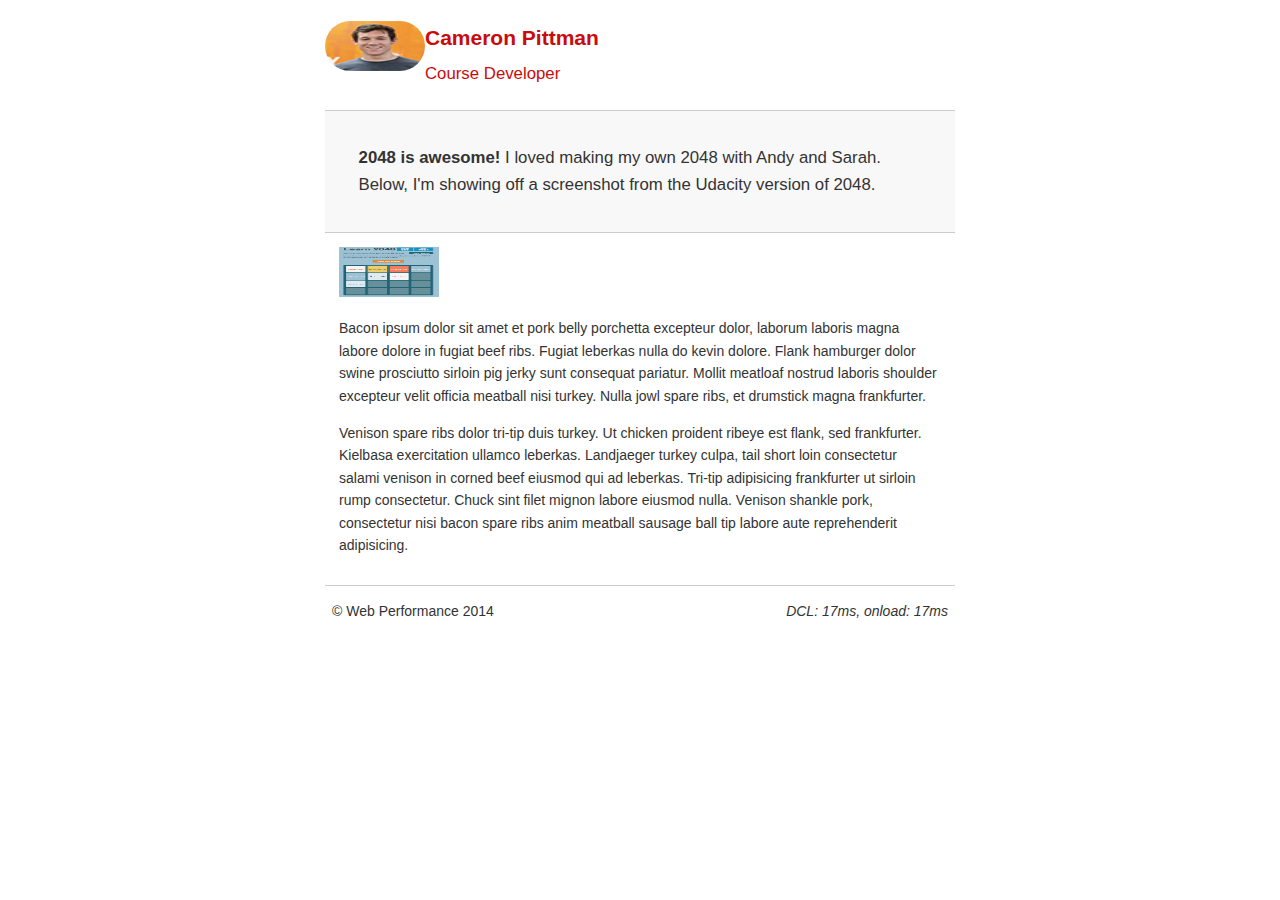
<file: project-2048.html>
<!DOCTYPE html>
<html lang="en">
  <head>
    <meta charset="utf-8">
    <meta name="viewport" content="width=device-width, initial-scale=1">
    <meta name="description" content=" FILL ME IN ">
    <meta name="author" content=" FILL ME IN ">
    <title>Cameron Pittman: Portfolio</title>

    <!-- Hmm, what is the impact of web fonts on speed? Measure it... -->
    <!-- <link href="//fonts.googleapis.com/css?family=Open+Sans:400,700" rel="stylesheet"> -->

    <link href="css/style.css" rel="stylesheet">
    <link href="css/print.css" rel="stylesheet">

    <script>
      (function(w,g){w['GoogleAnalyticsObject']=g;
      w[g]=w[g]||function(){(w[g].q=w[g].q||[]).push(arguments)};w[g].l=1*new Date();})(window,'ga');

      // Optional TODO: replace with your Google Analytics profile ID.
      ga('create', 'UA-XXXX-Y');
      ga('send', 'pageview');
    </script>
    <script src="//www.google-analytics.com/analytics.js"></script>
    <script src="js/perfmatters.js"></script>
  </head>

  <body>
    <header>
      <a href="/"><img src="img/profilepic.jpg"></a>
      <p>Cameron Pittman<br><span>Course Developer</span></p>
    </header>

    <div class="container">
      <div class="hero">
        <strong>2048 is awesome!</strong> I loved making my own 2048 with Andy and Sarah. Below, I'm showing off a screenshot from the Udacity version of 2048.
      </div>

      <div class="content">

        <img class="img-responsive" src="img/2048.png">

        <p>Bacon ipsum dolor sit amet et pork belly porchetta excepteur dolor, laborum laboris magna labore dolore in fugiat beef ribs. Fugiat leberkas nulla do kevin dolore. Flank hamburger dolor swine prosciutto sirloin pig jerky sunt consequat pariatur. Mollit meatloaf nostrud laboris shoulder excepteur velit officia meatball nisi turkey. Nulla jowl spare ribs, et drumstick magna frankfurter.</p>

        <p>Venison spare ribs dolor tri-tip duis turkey. Ut chicken proident ribeye est flank, sed frankfurter. Kielbasa exercitation ullamco leberkas. Landjaeger turkey culpa, tail short loin consectetur salami venison in corned beef eiusmod qui ad leberkas. Tri-tip adipisicing frankfurter ut sirloin rump consectetur. Chuck sint filet mignon labore eiusmod nulla. Venison shankle pork, consectetur nisi bacon spare ribs anim meatball sausage ball tip labore aute reprehenderit adipisicing.</p>

    </div>

    <footer>
      <p>&copy; Web Performance 2014 <span id="crp-stats"></span></p>
    </footer>
  </body>
</html>
</file>
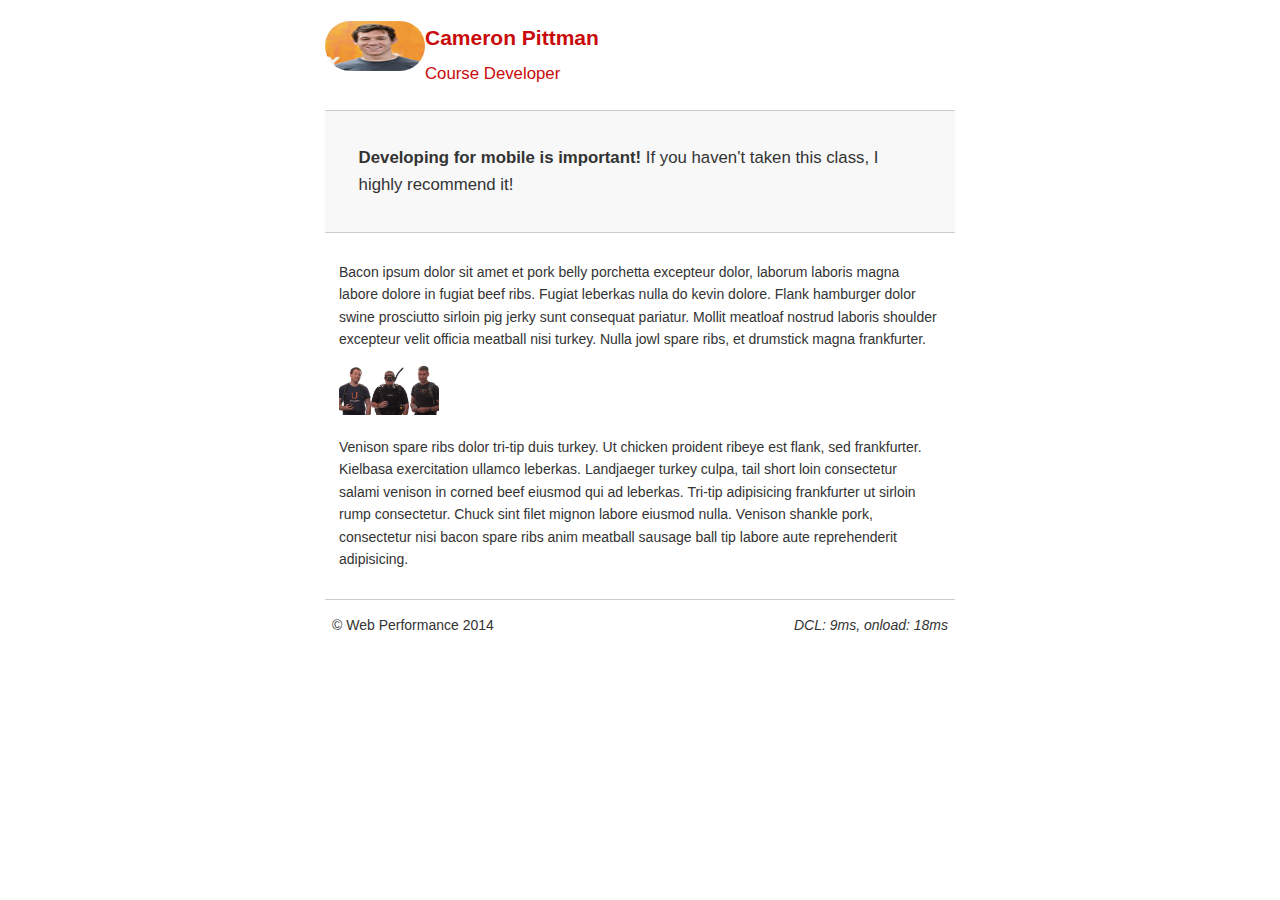
<file: project-mobile.html>
<!DOCTYPE html>
<html lang="en">
  <head>
    <meta charset="utf-8">
    <meta name="viewport" content="width=device-width, initial-scale=1">
    <meta name="description" content=" FILL ME IN ">
    <meta name="author" content=" FILL ME IN ">
    <title>Cameron Pittman: Portfolio</title>

    <!-- Hmm, what is the impact of web fonts on speed? Measure it... -->
    <!-- <link href="//fonts.googleapis.com/css?family=Open+Sans:400,700" rel="stylesheet"> -->

    <link href="css/style.css" rel="stylesheet">
    <link href="css/print.css" rel="stylesheet">

    <script>
      (function(w,g){w['GoogleAnalyticsObject']=g;
      w[g]=w[g]||function(){(w[g].q=w[g].q||[]).push(arguments)};w[g].l=1*new Date();})(window,'ga');

      // Optional TODO: replace with your Google Analytics profile ID.
      ga('create', 'UA-XXXX-Y');
      ga('send', 'pageview');
    </script>
    <script src="http://www.google-analytics.com/analytics.js"></script>
    <script async src="js/perfmatters.js"></script>
  </head>

  <body>
    <header>
      <a href="/"><img src="img/profilepic.jpg"></a>
      <p>Cameron Pittman<br><span>Course Developer</span></p>
    </header>

    <div class="container">
      <div class="hero">
        <strong>Developing for mobile is important!</strong> If you haven't taken this class, I highly recommend it!
      </div>

      <div class="content">

        <p>Bacon ipsum dolor sit amet et pork belly porchetta excepteur dolor, laborum laboris magna labore dolore in fugiat beef ribs. Fugiat leberkas nulla do kevin dolore. Flank hamburger dolor swine prosciutto sirloin pig jerky sunt consequat pariatur. Mollit meatloaf nostrud laboris shoulder excepteur velit officia meatball nisi turkey. Nulla jowl spare ribs, et drumstick magna frankfurter.</p>

        <img src="img/mobilewebdev.jpg">

        <p>Venison spare ribs dolor tri-tip duis turkey. Ut chicken proident ribeye est flank, sed frankfurter. Kielbasa exercitation ullamco leberkas. Landjaeger turkey culpa, tail short loin consectetur salami venison in corned beef eiusmod qui ad leberkas. Tri-tip adipisicing frankfurter ut sirloin rump consectetur. Chuck sint filet mignon labore eiusmod nulla. Venison shankle pork, consectetur nisi bacon spare ribs anim meatball sausage ball tip labore aute reprehenderit adipisicing.</p>

    </div>

    <footer>
      <p>&copy; Web Performance 2014 <span id="crp-stats"></span></p>
    </footer>
  </body>
</html>
</file>
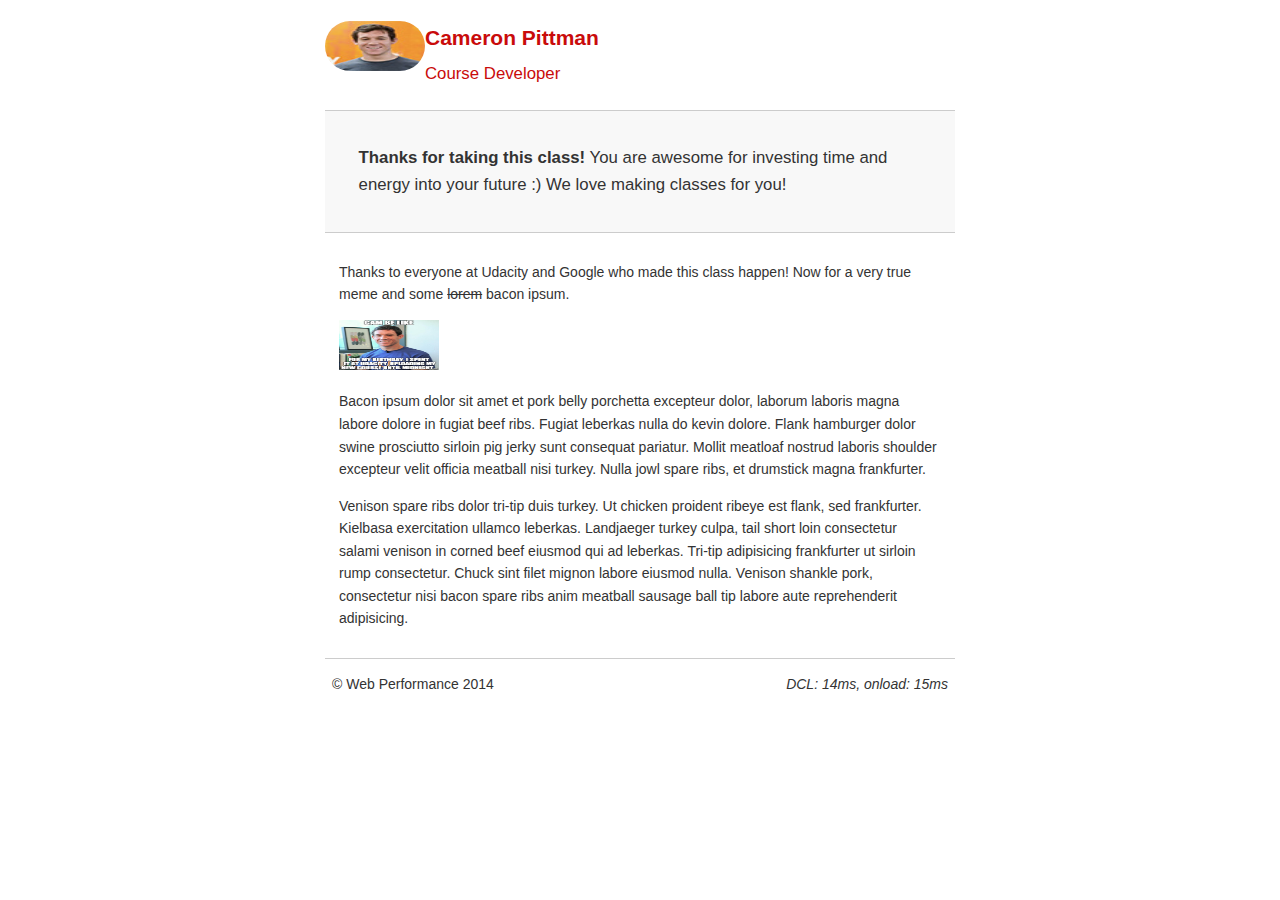
<file: project-webperf.html>
<!DOCTYPE html>
<html lang="en">
  <head>
    <meta charset="utf-8">
    <meta name="viewport" content="width=device-width, initial-scale=1">
    <meta name="description" content=" FILL ME IN ">
    <meta name="author" content=" FILL ME IN ">
    <title>Cameron Pittman: Portfolio</title>

    <!-- Hmm, what is the impact of web fonts on speed? Measure it... -->
    <!-- <link href="//fonts.googleapis.com/css?family=Open+Sans:400,700" rel="stylesheet"> -->

    <link href="css/style.css" rel="stylesheet">
    <link href="css/print.css" rel="stylesheet">

    <script>
      (function(w,g){w['GoogleAnalyticsObject']=g;
      w[g]=w[g]||function(){(w[g].q=w[g].q||[]).push(arguments)};w[g].l=1*new Date();})(window,'ga');

      // Optional TODO: replace with your Google Analytics profile ID.
      ga('create', 'UA-XXXX-Y');
      ga('send', 'pageview');
    </script>
    <script src="http://www.google-analytics.com/analytics.js"></script>
    <script async src="js/perfmatters.js"></script>
  </head>

  <body>
    <header>
      <a href="/"><img src="img/profilepic.jpg"></a>
      <p>Cameron Pittman<br><span>Course Developer</span></p>
    </header>

    <div class="container">
      <div class="hero">
        <strong>Thanks for taking this class!</strong> You are awesome for investing time and energy into your future :) We love making classes for you!
      </div>

      <div class="content">

        <p>Thanks to everyone at Udacity and Google who made this class happen! Now for a very true meme and some <strike>lorem</strike> bacon ipsum.</p>

        <img src="img/cam_be_like.jpg">

        <p>Bacon ipsum dolor sit amet et pork belly porchetta excepteur dolor, laborum laboris magna labore dolore in fugiat beef ribs. Fugiat leberkas nulla do kevin dolore. Flank hamburger dolor swine prosciutto sirloin pig jerky sunt consequat pariatur. Mollit meatloaf nostrud laboris shoulder excepteur velit officia meatball nisi turkey. Nulla jowl spare ribs, et drumstick magna frankfurter.</p>

        <p>Venison spare ribs dolor tri-tip duis turkey. Ut chicken proident ribeye est flank, sed frankfurter. Kielbasa exercitation ullamco leberkas. Landjaeger turkey culpa, tail short loin consectetur salami venison in corned beef eiusmod qui ad leberkas. Tri-tip adipisicing frankfurter ut sirloin rump consectetur. Chuck sint filet mignon labore eiusmod nulla. Venison shankle pork, consectetur nisi bacon spare ribs anim meatball sausage ball tip labore aute reprehenderit adipisicing.</p>

    </div>

    <footer>
      <p>&copy; Web Performance 2014 <span id="crp-stats"></span></p>
    </footer>
  </body>
</html>
</file>
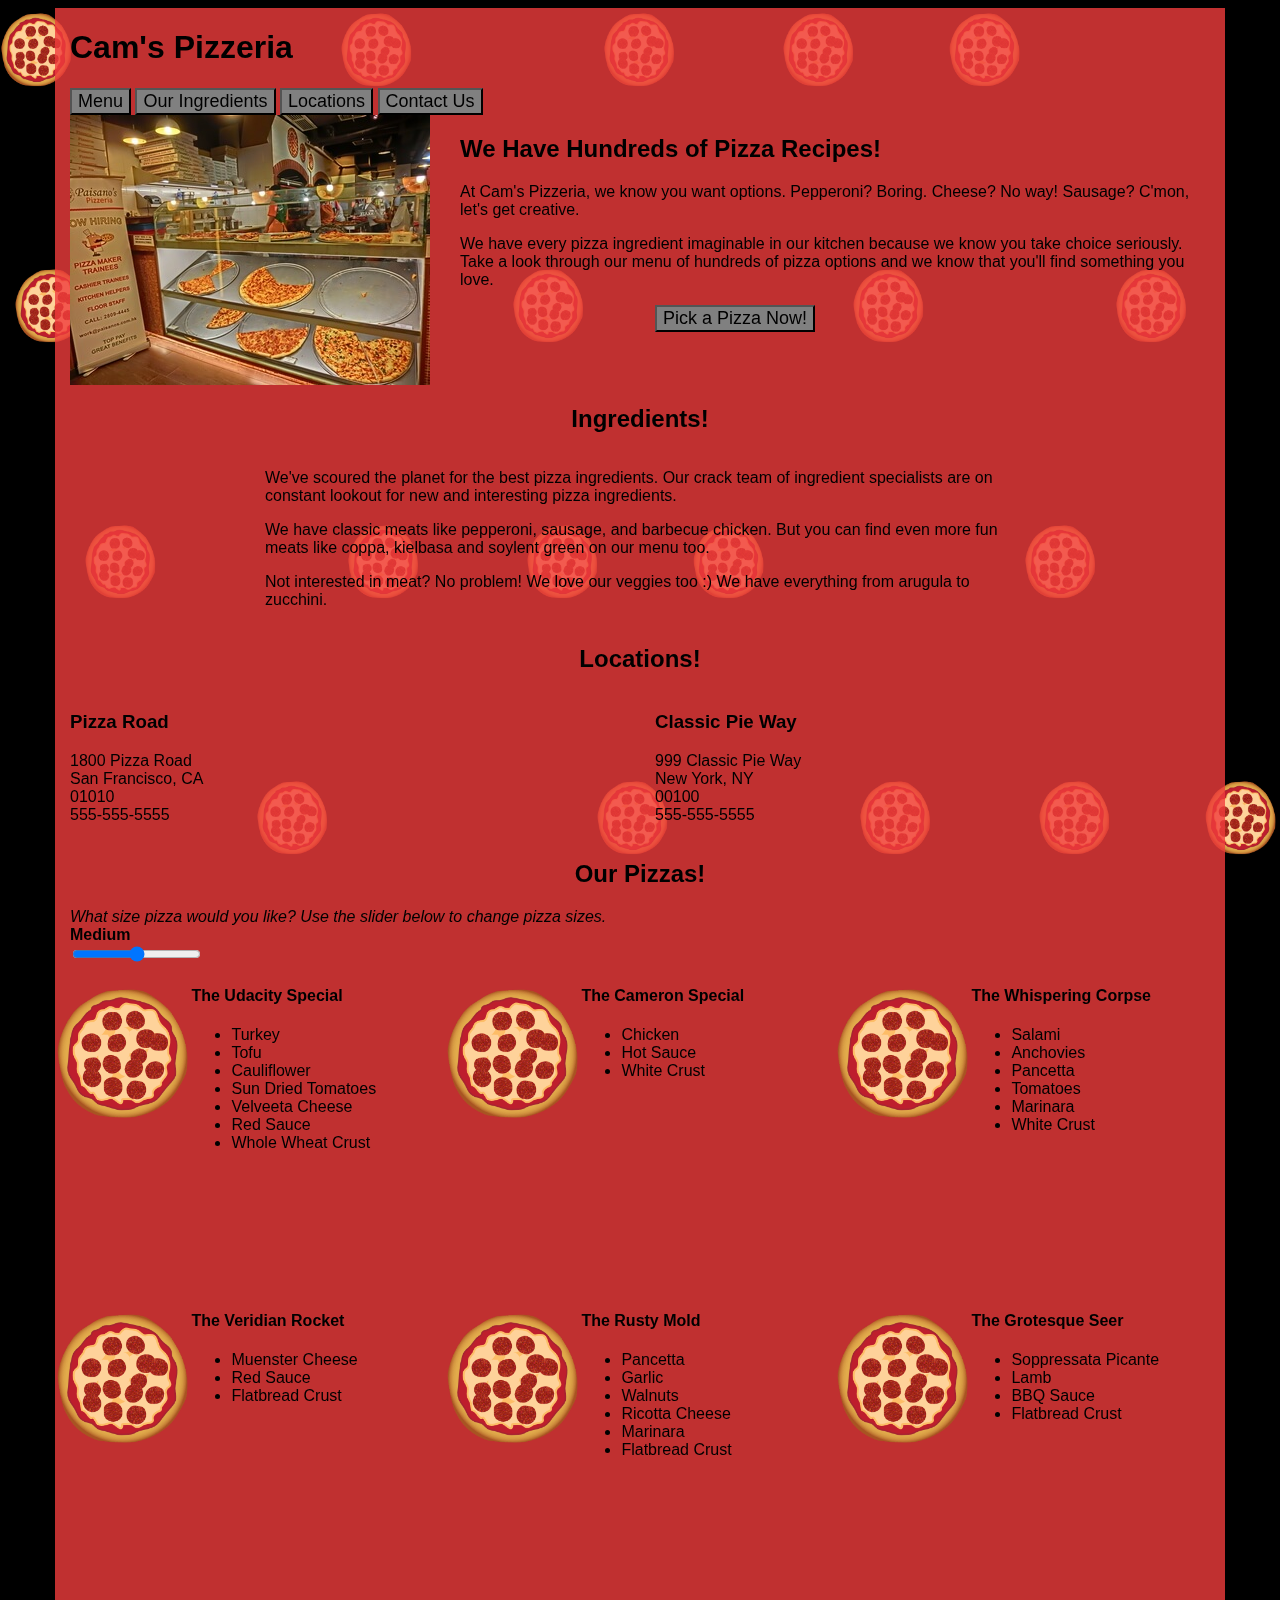
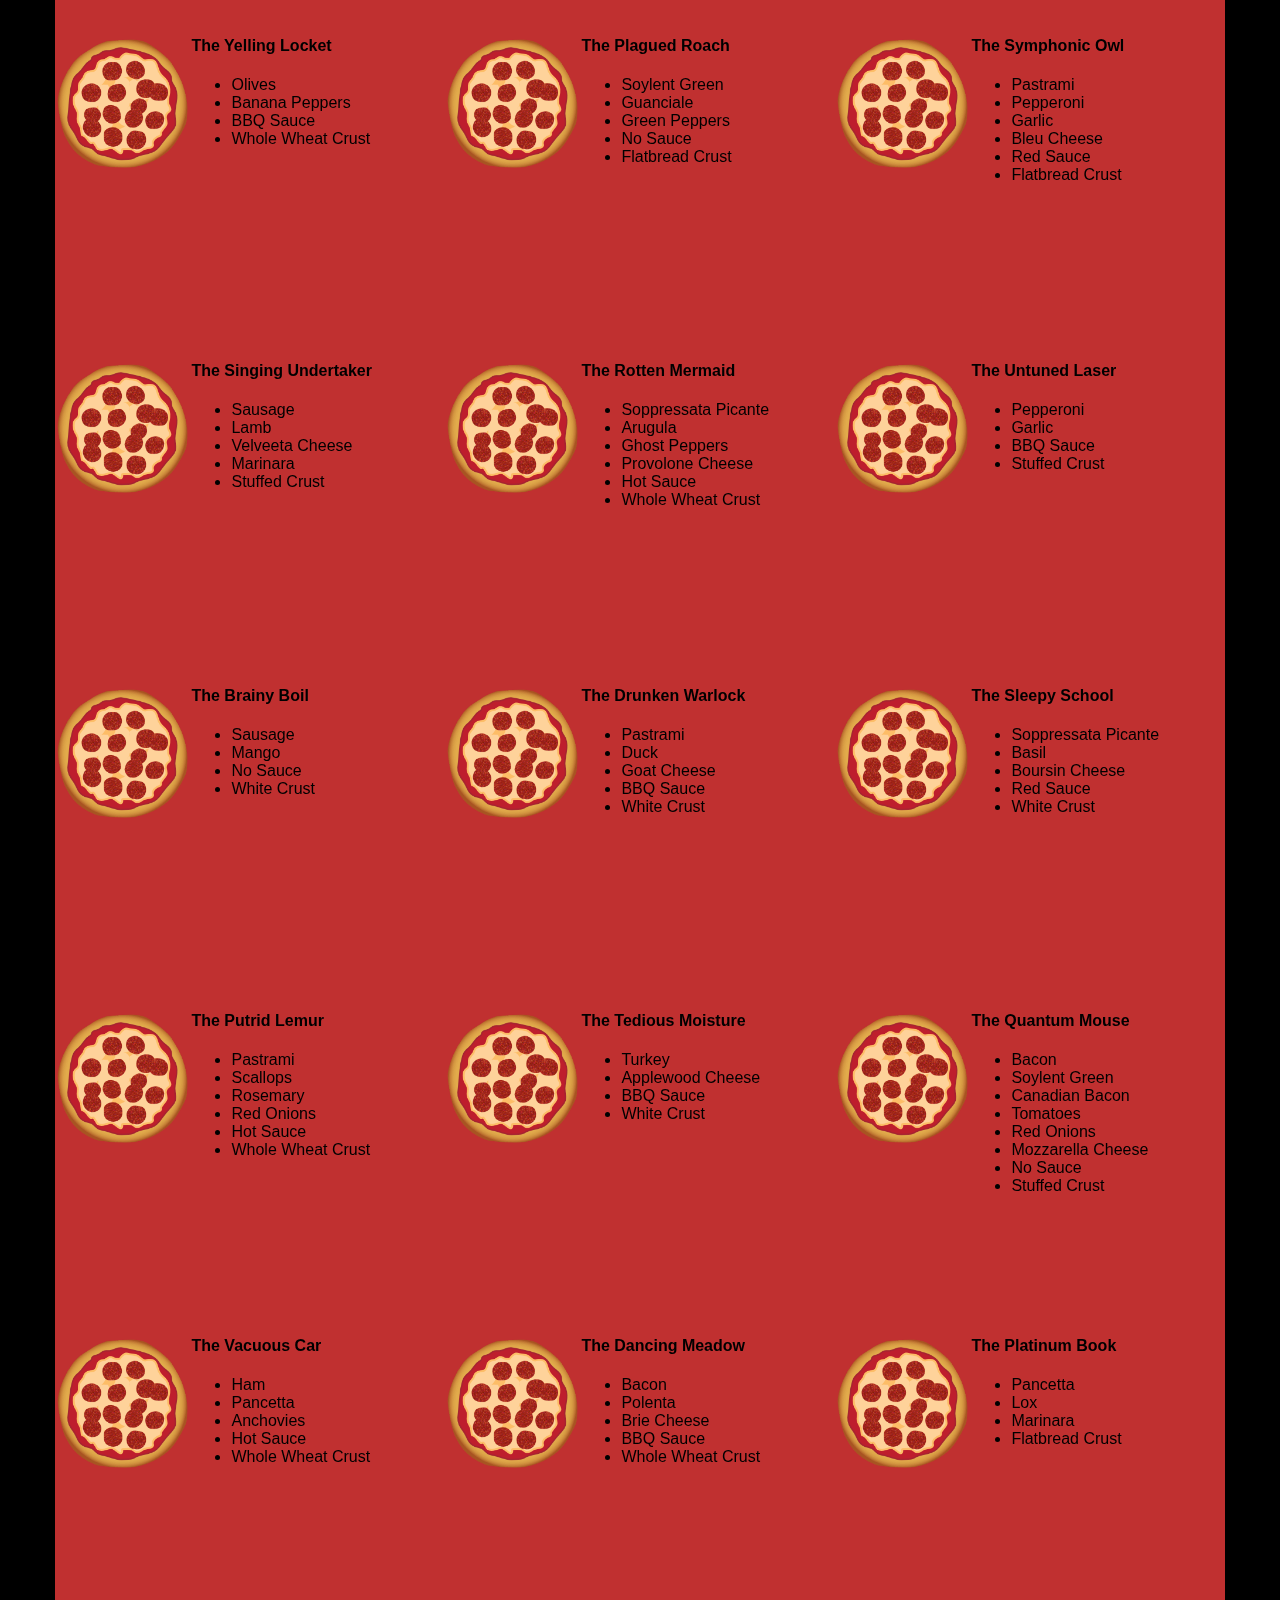
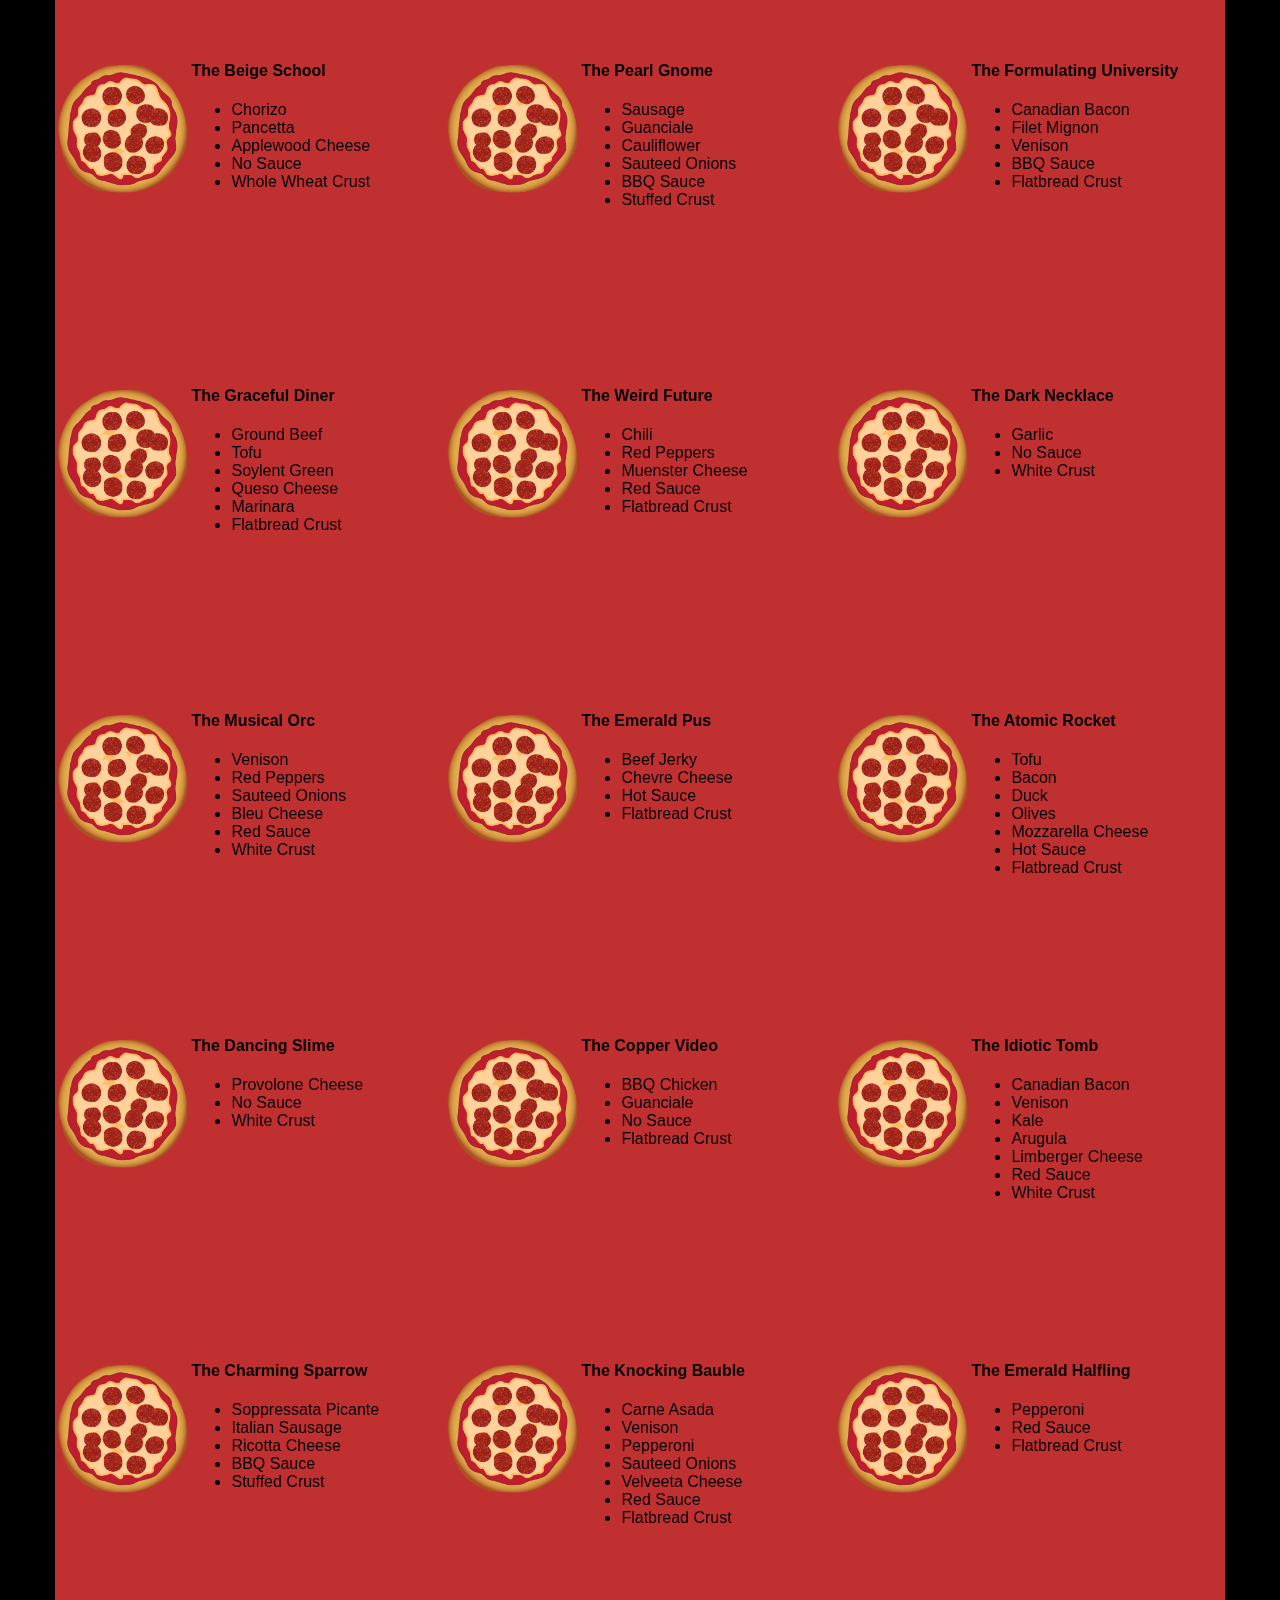
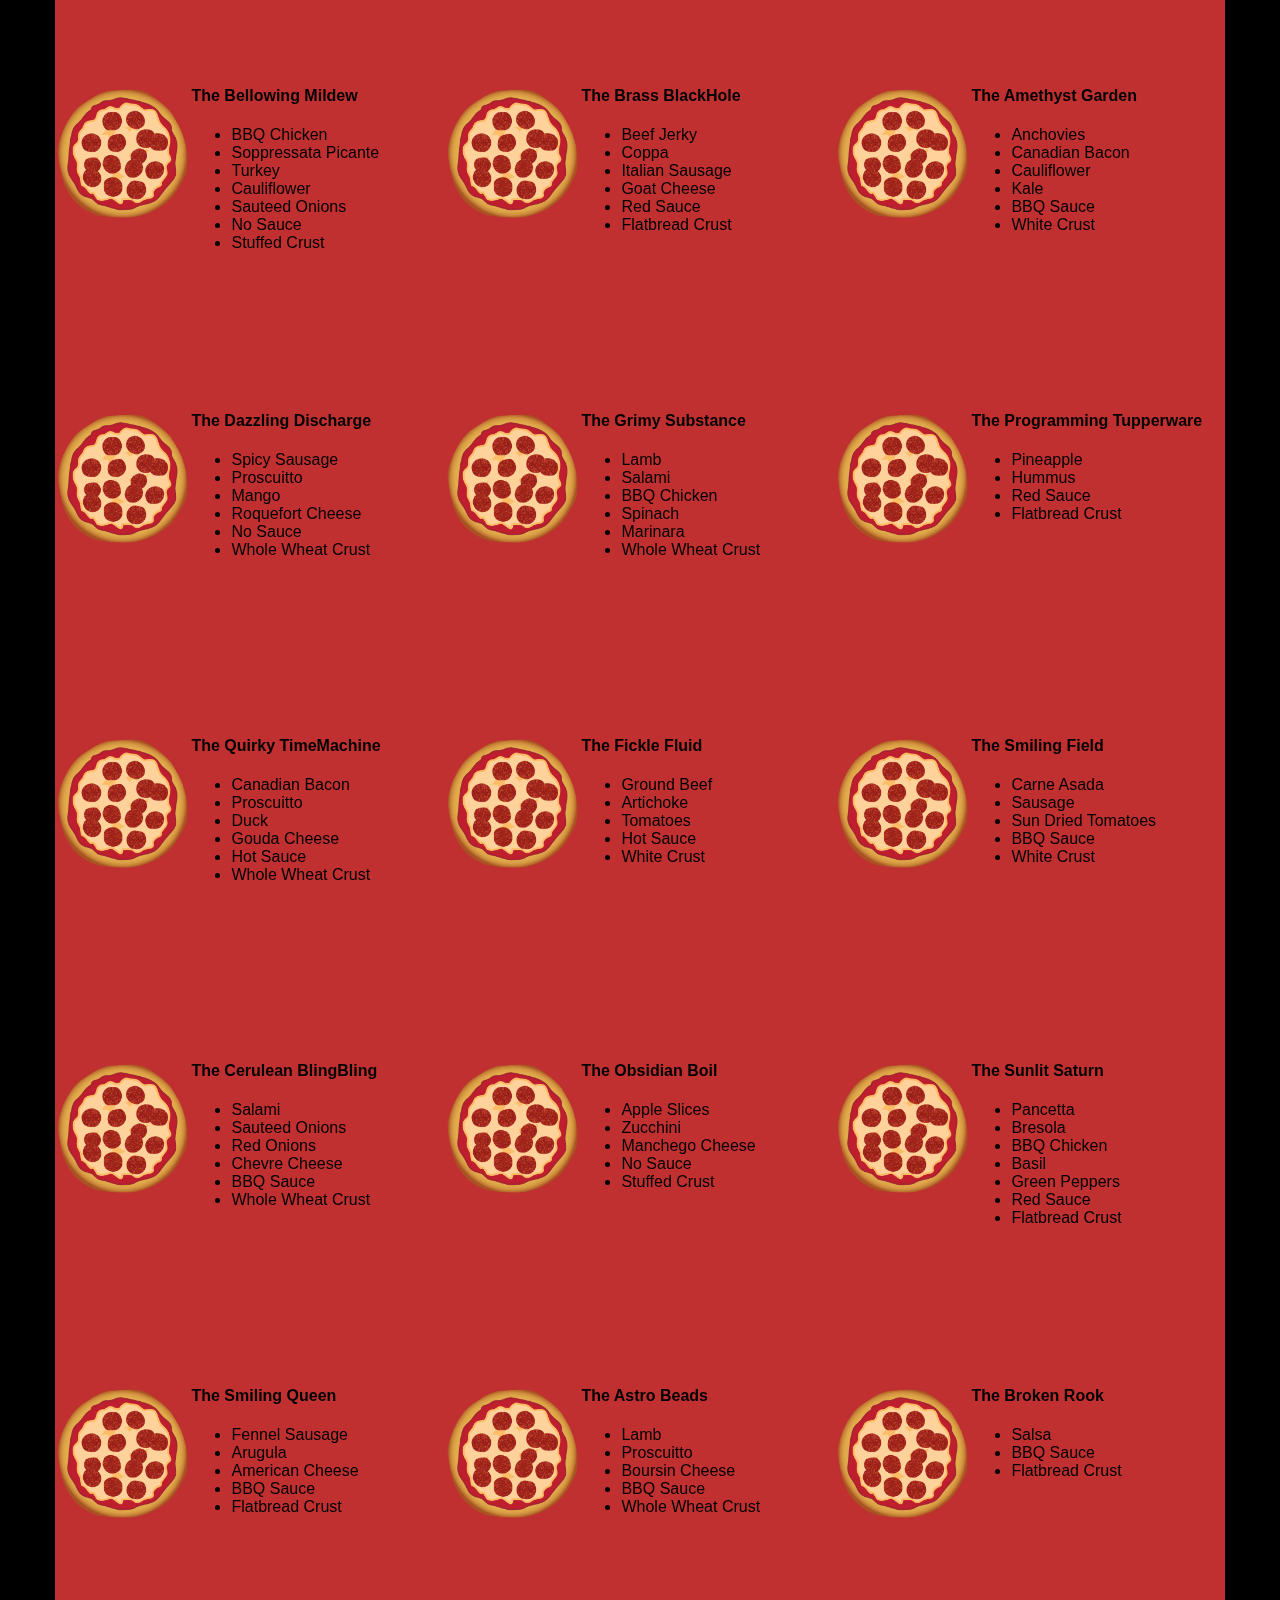
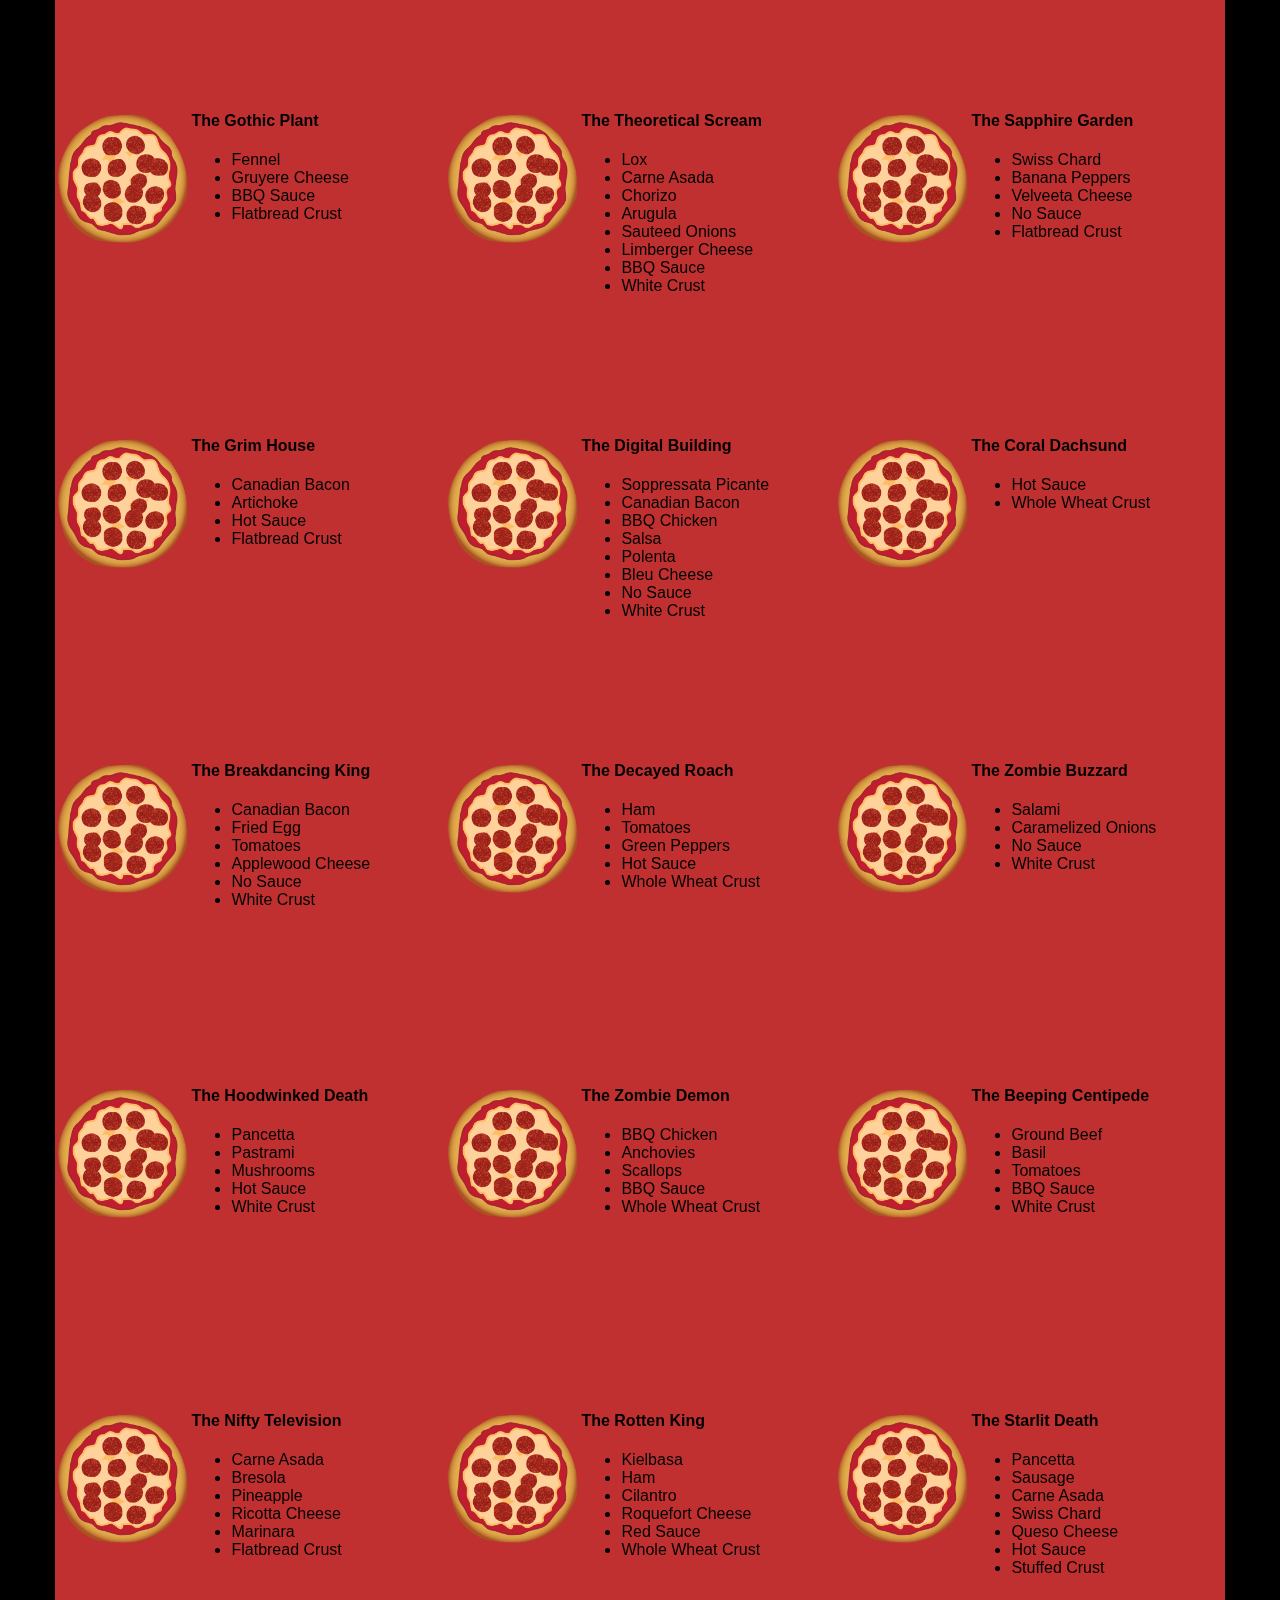
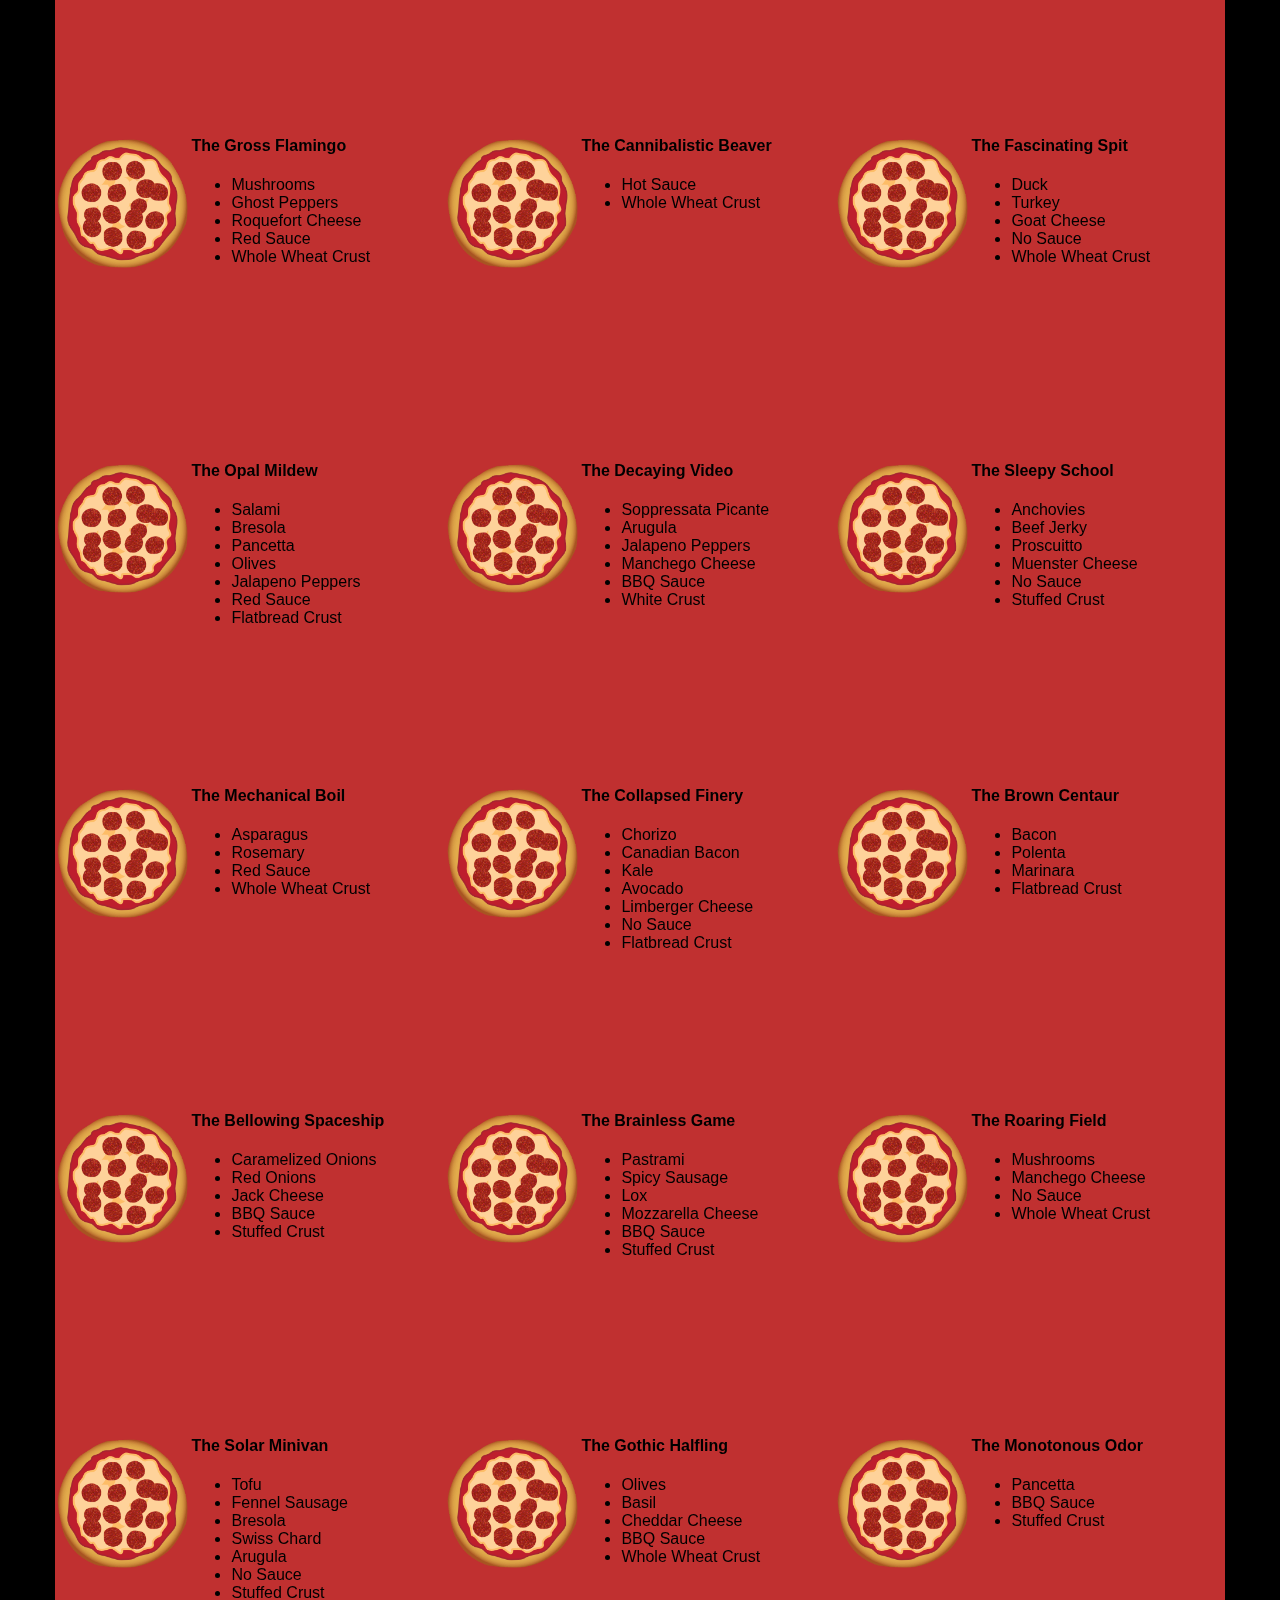
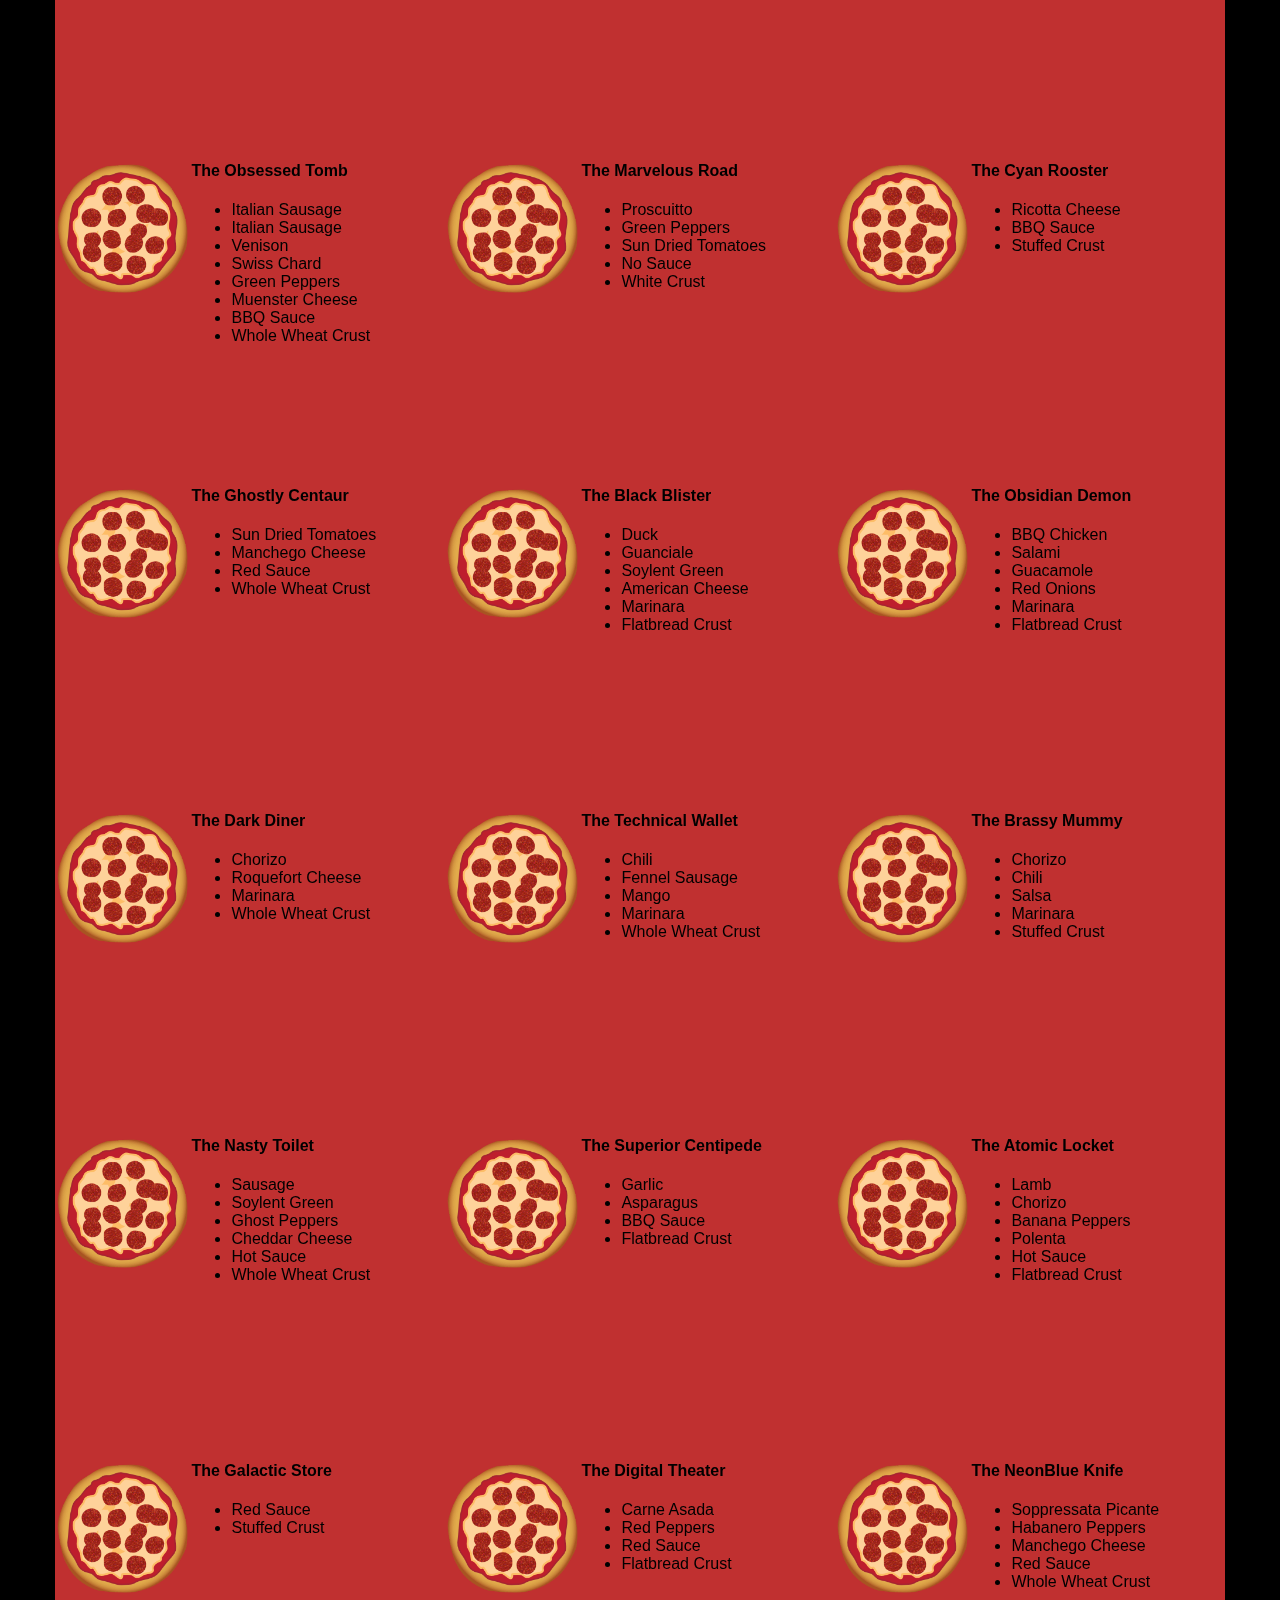
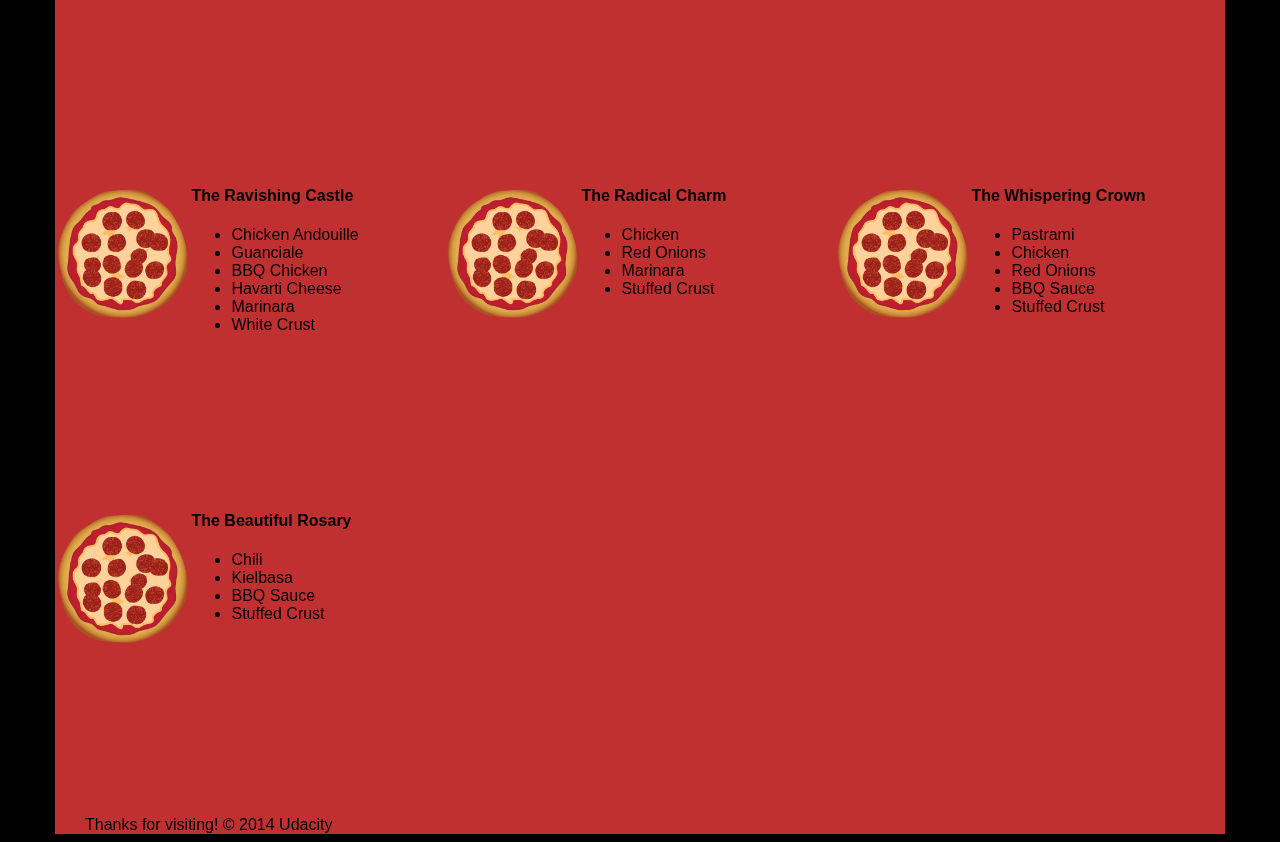
<file: views/pizza.html>
<!DOCTYPE HTML>
<html>
<head>
  <style>
  *{-webkit-box-sizing:border-box;-moz-box-sizing:border-box;-box-sizing:border-box}body{font-family:"Trebuchet MS",Helvetica,sans-serif;background:#000}input{background:grey;font-size:18px}form{display:inline-block}.centered{text-align:center}#pizzaSize{font-weight:800}.mover{position:fixed;width:256px;z-index:-1;-webkit-will-change:transform;-moz-will-change:transform;will-change:transform;-webkit-transform:translateZ(0);-moz-transform:translateZ(0);transform:translateZ(0);-webkit-backface-visibility:hidden;-moz-backface-visibility:hidden;backface-visibility:hidden}.randomPizzaContainer{float:left;display:flex}.randomPizzaContainer:after{content:"";display:table;clear:both}.container{background-color:rgba(240,60,60,.8)}
  </style>
  <link rel="stylesheet" href="css/bootstrap-grid.css">
</head>

<body>
  <div class="container">
    <div id="header" class="row">
      <div class="col-md-6">
        <div class="row">
          <div class="col-md-12">
            <h1>Cam's Pizzeria</h1>
            <div class="row">
              <div id="menu" class="col-md-12">
                <form action="#randomPizzas">
                  <input type="submit" value="Menu">
                </form>
                <form action="#ingredients">
                  <input type="submit" value="Our Ingredients">
                </form>
                <form action="#locations">
                  <input type="submit" value="Locations">
                </form>
                <form action="#" onsubmit="alert('Thanks for clicking! This button doesn\'t do anything because this is a fake pizzeria :\)')">
                  <input type="submit" value="Contact Us">
                </form>
              </div>
            </div>
          </div>
        </div>
      </div>
      <div id="movingPizzas1" class="col-md-6">
      </div>
    </div>
    <div id="callToAction" class="row">
      <div class="col-md-4">
        <img src="images/pizzeria.jpg" class="img-responsive"> <!-- Image credit to: http://commons.wikimedia.org/wiki/File:HK_TST_night_%E5%98%89%E8%98%AD%E9%81%93_Granville_Road_restaurant_Paisano's_Pizzeria_pizza_Dec-2013.JPG -->
      </div>
      <div class="col-md-8">
        <div class="row">
          <div class="col-md-12">
            <h2>We Have Hundreds of Pizza Recipes!</h2>
            <p>At Cam's Pizzeria, we know you want options. Pepperoni? Boring. Cheese? No way! Sausage? C'mon, let's get creative.</p>

            <p>We have every pizza ingredient imaginable in our kitchen because we know you take choice seriously. Take a look through our menu of hundreds of pizza options and we know that you'll find something you love.</p>
          </div>
        </div>
        <div class="row">
          <div class="col-md-6 col-md-push-3">
            <form action="#randomPizzas">
              <input type="submit" value="Pick a Pizza Now!">
            </form>
          </div>
        </div>
      </div>
    </div>
    <div id="ingredients" class="row">
      <div class="col-md-8 col-md-push-2">
        <div class="row">
          <div class="col-md-12 centered">
            <h2>Ingredients!</h2>
          </div>
        </div>
        <div class="row">
          <div class="col-md-12">
            <p>We've scoured the planet for the best pizza ingredients. Our crack team of ingredient specialists are on constant lookout for new and interesting pizza ingredients.</p>

            <p>We have classic meats like pepperoni, sausage, and barbecue chicken. But you can find even more fun meats like coppa, kielbasa and soylent green on our menu too.</p>

            <p>Not interested in meat? No problem! We love our veggies too :) We have everything from arugula to zucchini.</p>
          </div>
        </div>
      </div>
    </div>
    <div id="locations" class="row">
      <div class="col-md-12">
        <h2 style="text-align: center">Locations!</h2>
        <div class="row">
          <div class="col-md-6">
            <h3>Pizza Road</h3>
            <p>1800 Pizza Road<br>San Francisco, CA<br>01010<br>555-555-5555</p>
          </div>
          <div class="col-md-6">
            <h3>Classic Pie Way</h3>
            <p>999 Classic Pie Way<br>New York, NY<br>00100<br>555-555-5555</p>
          </div>
        </div>
      </div>
    </div>
    <div id="pizzaGenerator" class="row">
      <div class="col-md-12">
        <h2 style="text-align: center">Our Pizzas!</h2>
        <div class="row">
          <div class="col-md-12">
            <em>What size pizza would you like? Use the slider below to change pizza sizes.</em>
          </div>
          <div id="pizzaSize" class="col-md-6">Medium</div>
          <div class="col-md-12">
            <input id="sizeSlider" type="range" min="1" max="3" value="2" step="1" onchange="resizePizzas(this.value)"></input>
          </div>
        </div>
        <div id="randomPizzas" class="row">
          <div id="pizza0" class="randomPizzaContainer" style="width:33.33%; height: 325px;">
            <div style="width:35%">
              <img src="images/pizza.png" class="img-responsive">
            </div>
            <div style="width:65%">
              <h4>The Udacity Special</h4>
              <ul>
                <li>Turkey</li>
                <li>Tofu</li>
                <li>Cauliflower</li>
                <li>Sun Dried Tomatoes</li>
                <li>Velveeta Cheese</li>
                <li>Red Sauce</li>
                <li>Whole Wheat Crust</li>
              </ul>
            </div>
          </div>
          <div id="pizza1" class="randomPizzaContainer" style="width:33.33%; height: 325px;">
            <div style="width:35%">
              <img src="images/pizza.png" class="img-responsive">
            </div>
            <div style="width:65%">
              <h4>The Cameron Special</h4>
              <ul>
                <li>Chicken</li>
                <li>Hot Sauce</li>
                <li>White Crust</li>
              </ul>
            </div>
          </div>
        </div>
      </div>
    </div>
    <div id="footer" class="col-md-12">Thanks for visiting! &copy; 2014 Udacity</div>
  </div>
  <script type="text/javascript" src="js/main.js"></script>
</body>

</html>
</html>
</file>
<file: css/style.css>
.hero,footer{border-top:1px solid #ccc}footer span,li p{font-style:italic}html{font-size:100%;overflow-y:scroll;-webkit-tap-highlight-color:transparent;-ms-text-size-adjust:100%;-webkit-text-size-adjust:none}body{margin:0;font-size:14px;line-height:1.61;font-weight:400;background:#fff}b,header p,strong{font-weight:700}body,button,input,select,textarea{font-family:'Open Sans',sans-serif;color:#333}a{color:#12C}a:visited{color:#61C}a:focus{outline:dotted thin}a:active,a:hover{color:#c00;outline:0}code,pre{font-family:monospace,monospace;font-size:1em}ol,ul{margin:1em 0;padding:0 0 0 20px}img{border:0;max-width:100%;width:100px;height:50px}.container,footer,header{max-width:45em;margin:0 auto}header{padding:0 .5em;color:#C90B0B}header img{border-radius:40px;float:left}header p{font-size:1.5em;padding-left:4em}header p span{font-size:.8em;font-weight:400}.hero{padding:2em;background-color:#f8f8f8;font-size:1.2em;border-bottom:1px solid #ccc}.content{padding:1em}.content li{list-style-type:none;font-size:1.1em}li img{float:left;padding-right:1em}li p{font-size:.9em}footer{padding:0 .5em}footer span{float:right}@media only screen and (max-width:480px){body{font-size:12px}header p{padding-left:4.5em}}
</file>
<file: css/print.css>
@media print{*{background:0 0!important;color:#000!important;text-shadow:none!important;filter:none!important;-ms-filter:none!important}a,a:visited{color:#444!important;text-decoration:underline}a[href]:after{content:" (" attr(href) ")"}img,tr{page-break-inside:avoid}img{max-width:100%!important}@page{margin:.5cm}h2,h3,p{orphans:3;widows:3}h2,h3{page-break-after:avoid}}
</file>
